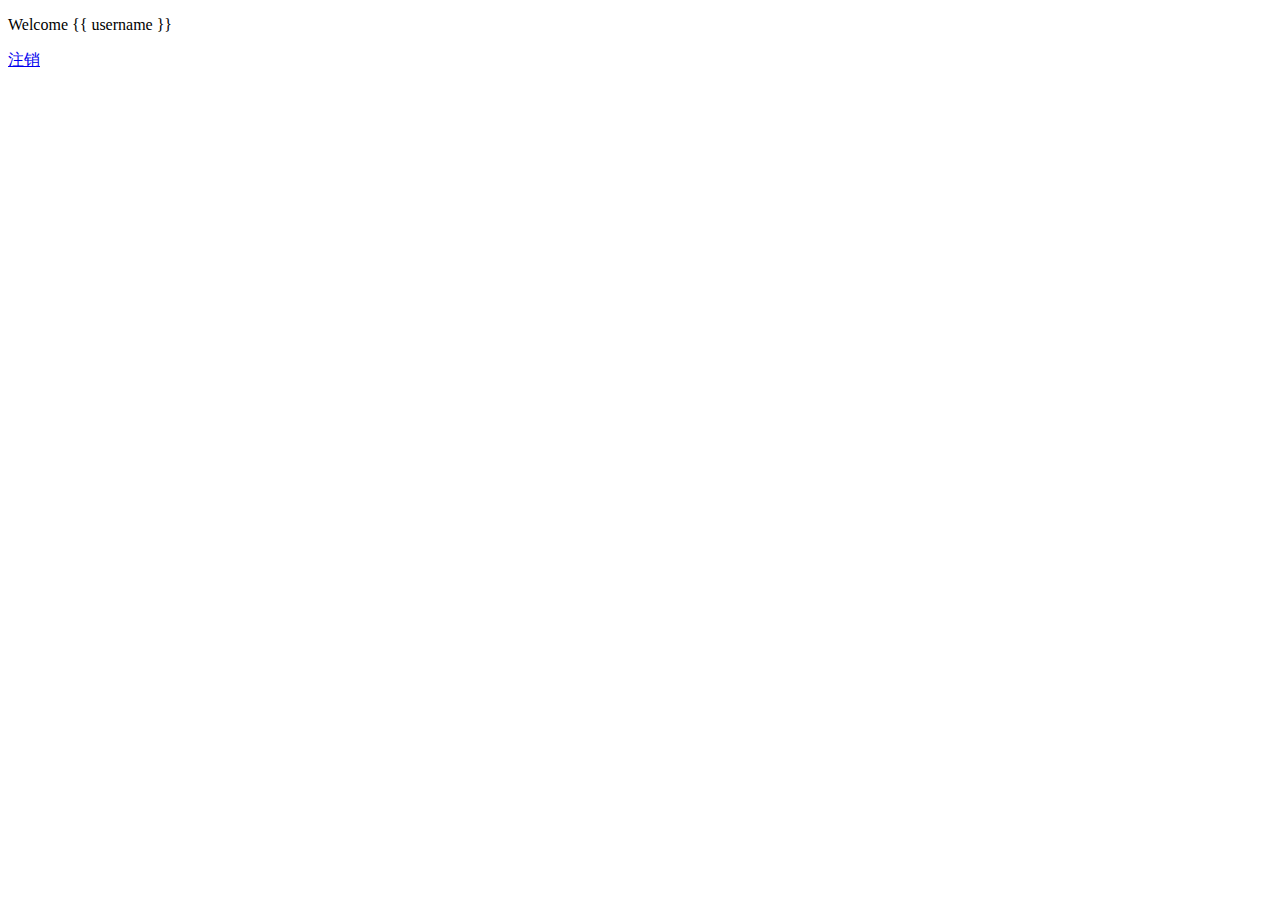
<file: templates/home.html>
<!DOCTYPE html>
<html lang="en">
<head>
    <meta charset="UTF-8">
    <title></title>
</head>
<body>
    <div>
        <p>Welcome {{ username }}</p>
        <a href="/app01/logout/">注销</a>
    </div>
</body>
</html>
</file>
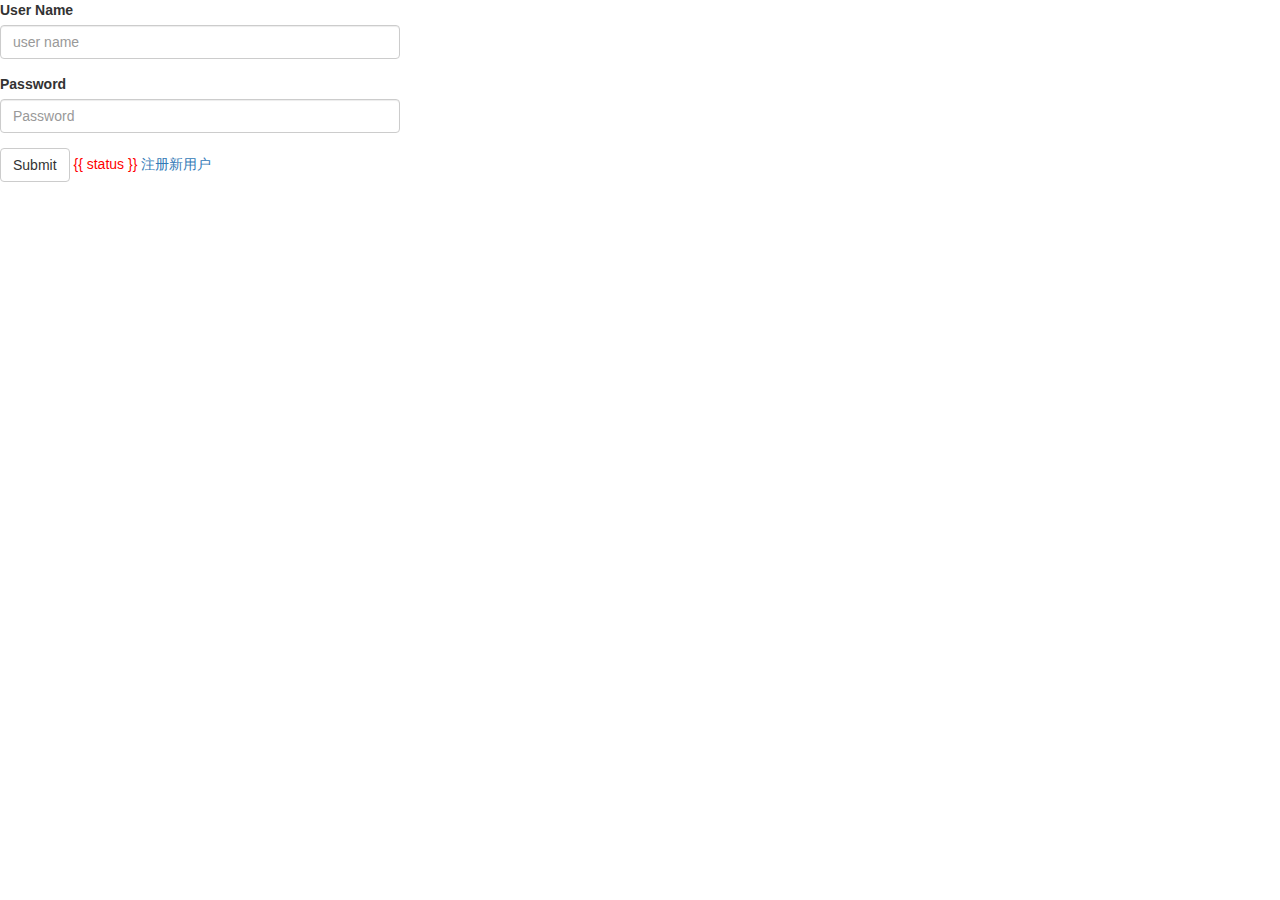
<file: templates/login.html>
<!DOCTYPE html>
<html lang="en">
<head>
    <meta charset="UTF-8">
    <title>Alan manage</title>
    <link rel="stylesheet" href="/static/css/bootstrap.css" />
    <link rel="stylesheet" href="/static/css/login.css" />
</head>
<body>
    <div class="login_body">
        <form action="/app01/login/" method="post">
          <div class="form-group">
            <label for="exampleInputEmail1">User Name</label>
            <input type="text" name="user" class="form-control" id="exampleInputEmail1" placeholder="user name">
          </div>
          <div class="form-group">
            <label for="exampleInputPassword1">Password</label>
            <input type="password" name="pwd" class="form-control" id="exampleInputPassword1" placeholder="Password">
          </div>
          <button type="submit" class="btn btn-default">Submit</button>
          <span style="color:red;">{{ status }}</span>
          <a href="regist.html">注册新用户</a>
        </form>
    </div>
    <script type="text/javascript" src="/static/js/jQuery-1.12.1.min.js"></script>
    <script type="text/javascript" src="/static/js/bootstrap.js"></script>
</body>
</html>
</file>
<file: static/css/login.css>
.login_body{
    width:400px;
    margin:auto 0;
    /*background-color:#080808;*/
}
</file>
